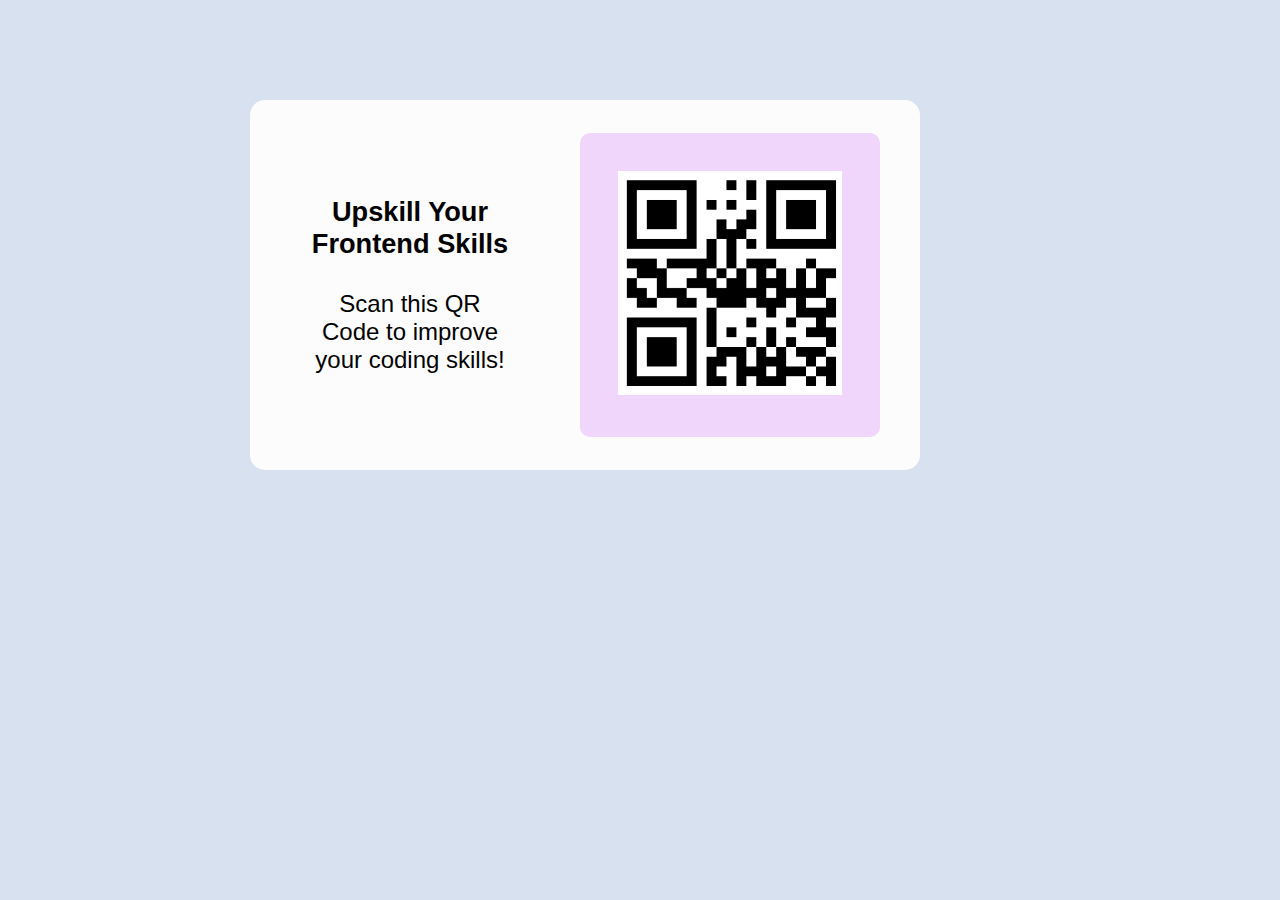
<file: Day 1/index.html>
<!DOCTYPE html>
<html lang="en">
<head>
    <meta charset="UTF-8">
    <meta name="viewport" content="width=device-width, initial-scale=1.0">
    <link rel="stylesheet" href="style.css">
    <title>QR Code</title>
</head>
<body>
    <div class="container">
    <div class="content">
    <h2>Upskill Your Frontend Skills</h2>
    <p>Scan this QR Code to improve your coding skills!</p>
   </div>
    <div class="card">
        <img src="QR code.png" width="300px" height="300px">

    </div>
    </div>
</body>
</html>
</file>
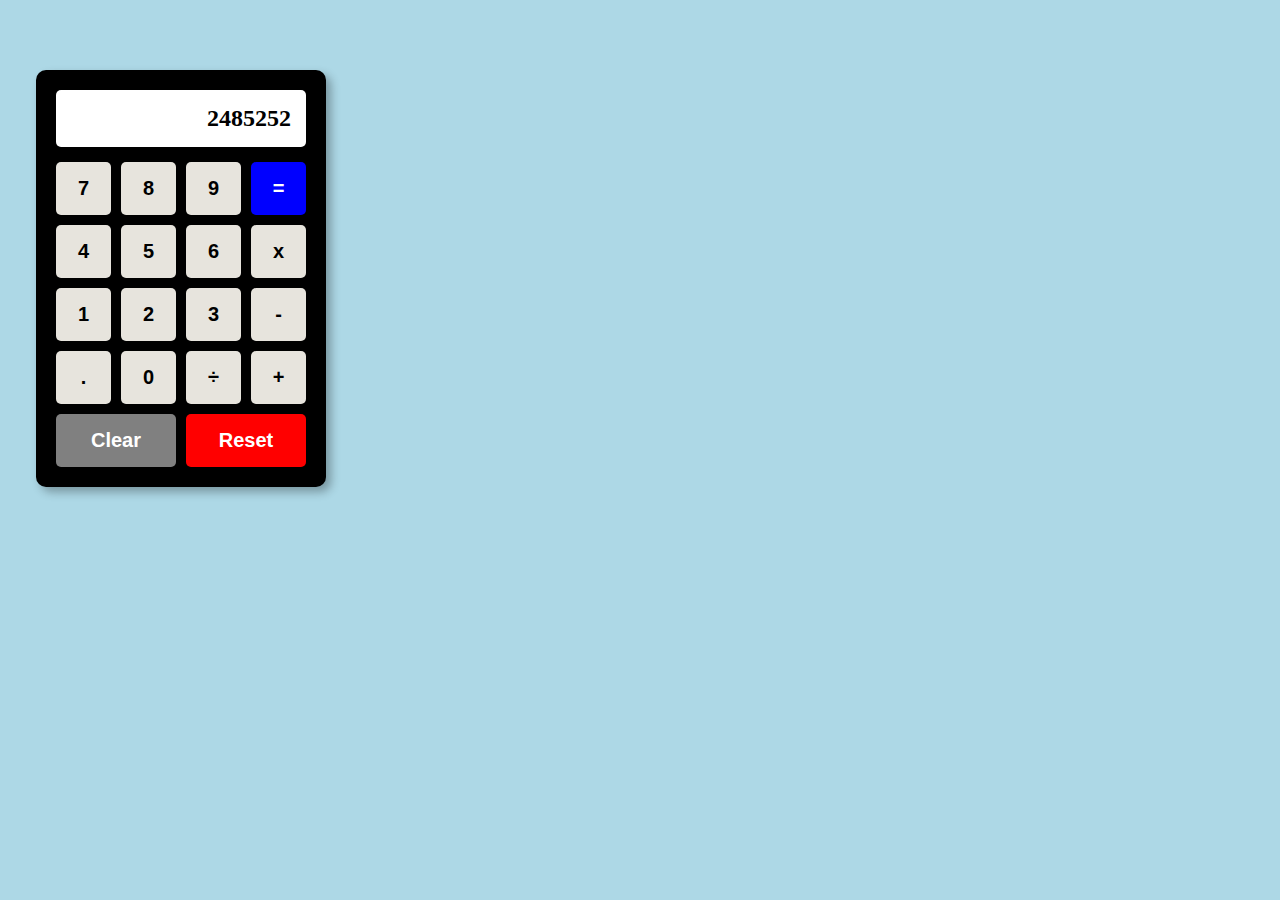
<file: day-5/index.html>
<!DOCTYPE html>
<html>
<link href="style.css" rel="stylesheet" >
<head>
<title>Day 5</title>
</head>
<body>
<div class="calculator">
  <div class="display">2485252</div>
  <div class="buttons">
    <button class="button">7</button>
    <button class="button">8</button>
    <button class="button">9</button>
    <button class="button equals">=</button>
    <button class="button">4</button>
    <button class="button">5</button>
    <button class="button">6</button>
    <button class="button">x</button>
    <button class="button">1</button>
    <button class="button">2</button>
    <button class="button">3</button>
    <button class="button">-</button>
    <button class="button">.</button>
    <button class="button">0</button>
    <button class="button">÷</button>
    <button class="button">+</button>
    <button class="button clear">Clear</button>
    <button class="button reset">Reset</button>
  </div>
</div>

</body>
</html>
</file>
<file: Day 1/style.css>
*{
    margin: 0;
    padding: 0;
    font-family: 'Segoe UI', Tahoma, Geneva, Verdana, sans-serif;
}
body{
    align-items: center;
    background-color: #d7e1ef;
}
.container{
    background-color: #fcfcfc;
    text-align: center;
    display: flex;
    align-items: center;
    padding: 10px;
    height: 350px;
    width: 650px;
    margin-top: 100px;
    margin-left: 250px;
    border-radius: 15px;
}
.content{
    justify-content: center;
    text-align: center;
    padding: 50px 50px;
    width: 200px;
}
.card{
    background-color: #f1d6fc;
    border-radius: 10px;
    margin-left: 20px;

}
h2{
    font-size: 1.7em;
}
p{
    font-size: 1.5em;
    margin-top: 30px;
}
</file>
<file: day-5/style.css>
body{
    background-color: lightblue;
  }
  .calculator {
      background-color: #000;
      border-radius: 10px;
      padding: 20px;
      width: 250px;
      margin-block-start: 70px;
    margin-inline-start: 28px;
      box-shadow: 5px 5px 10px rgba(0, 0, 0, 0.3);
    }
  
    .display {
      background-color: #fff;
      color: #000;
      font-size: 24px;
      text-align: right;
      padding: 15px;
      border-radius: 5px;
      margin-bottom: 15px;
      overflow: hidden;
      font-weight: bold;
    }
  
    .buttons {
      display: grid;
      grid-template-columns: repeat(4, 1fr);
      grid-gap: 10px;
      
    }
  
    .button {
      background-color: #e7e4dd;
      color: #000;
      border: none;
      border-radius: 5px;
      padding: 15px;
      font-size: 20px;
      cursor: pointer;
      text-align: center;
        font-weight: bold;
      bavkground-color: lightgray;
    }
  
    .button.operator {
      background-color: #eee;
    }
  
    .button.equals {
      background-color: blue;
      color: #fff;
    }
  
    .button.clear {
      background-color: gray;
      color: #fff;
      grid-column: span 2;
    }
  
    .button.reset {
      background-color: red;
      color: #fff;
       grid-column: span 2;
    }
</file>
